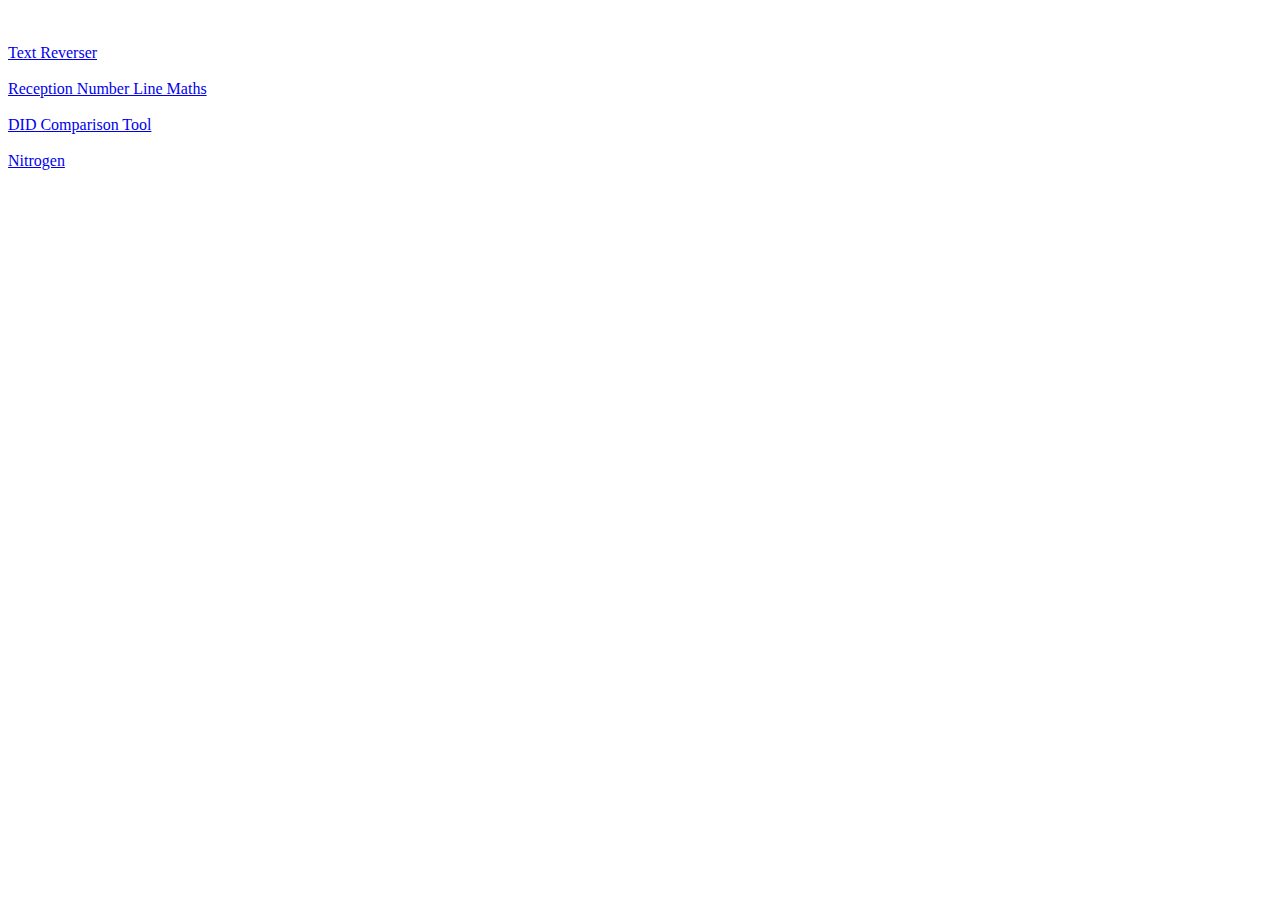
<file: index.html>
<!DOCTYPE html>
<html lang="en">
<head>
    <meta charset="UTF-8">
    <meta name="viewport" content="width=device-width, initial-scale=1.0">
    <title>Jayesh's Projects</title>   
</head>
<body>
<br><br>
<a href="https://jaywiggly.github.io/Projects/textReverser/">Text Reverser</a>
<br><br>
<a href="https://jaywiggly.github.io/Projects/numberLineReceptionMaths/">Reception Number Line Maths</a>
<br><br>
<a href="https://jaywiggly.github.io/Projects/DCT">DID Comparison Tool</a>
<br><br>
<a href="https://jaywiggly.github.io/Projects/Nitrogen">Nitrogen</a>
</body>
</html>
</file>
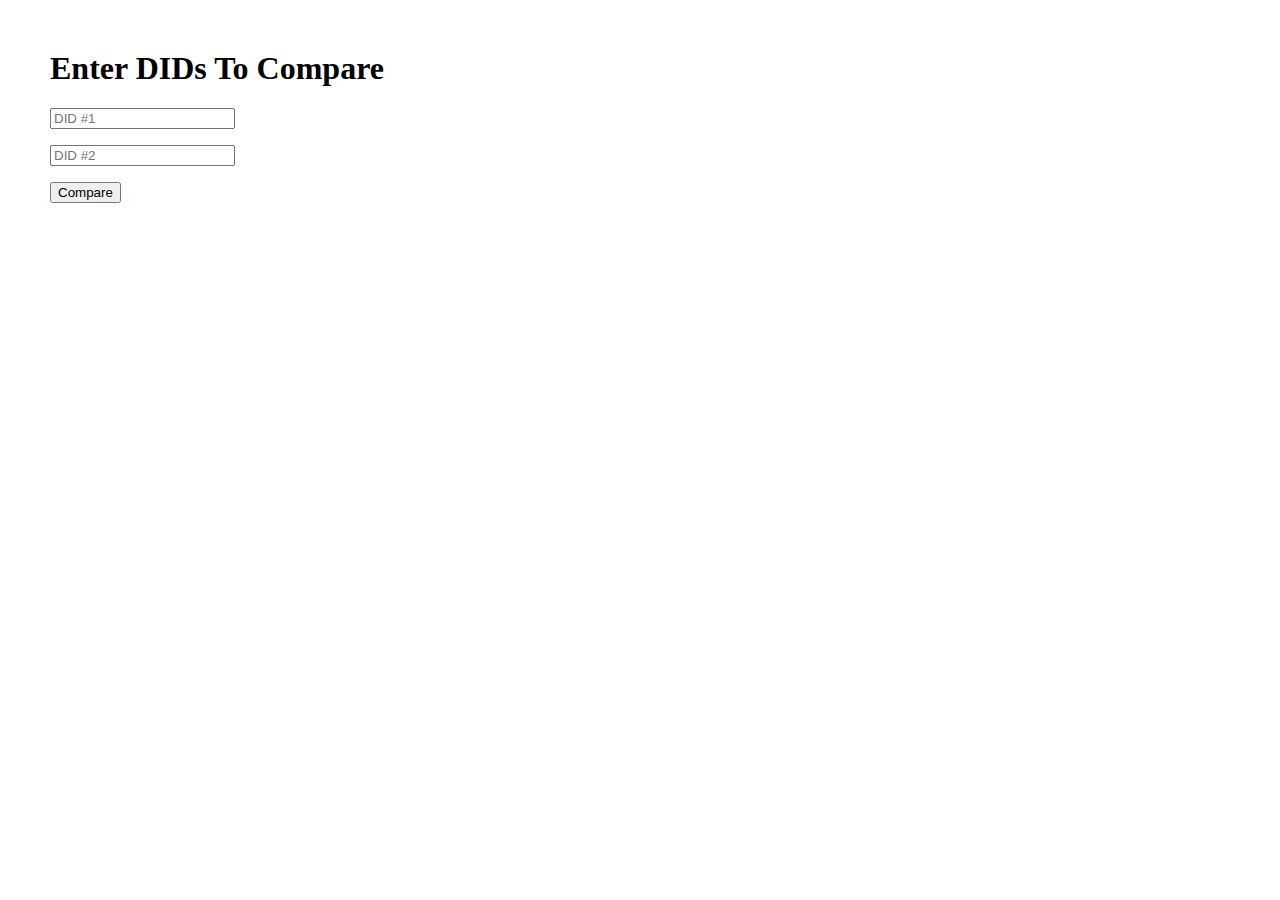
<file: DCT/index.html>
<!DOCTYPE html>
<html lang="en" dir="ltr">
  <head>
    <meta charset="utf-8">
    <title>DID Comparison Tool</title>  
    <link href="https://cdn.jsdelivr.net/npm/bootstrap@5.3.0-alpha3/dist/css/bootstrap.min.css" rel="stylesheet" integrity="sha384-KK94CHFLLe+nY2dmCWGMq91rCGa5gtU4mk92HdvYe+M/SXH301p5ILy+dN9+nJOZ" crossorigin="anonymous">
    <link rel="stylesheet" href="styles.css">
  </head>
  <body>
    <div>
    <h1 class="lead">Enter DIDs To Compare</h1>
    <p></p>
    <p><input id="historyDID" type="text" id="historyDID" placeholder="DID #1"></p>
    <p><input id="currentDID" type="text" placeholder="DID #2"></p>
    <button id="submitBtn" type="button" class="btn btn-primary btn-lg">Compare</button>
    <p></p>
    <p><h2 class="lead" id="summaryOfChanges"></h2></p>
    <p></p>
    <p></p>
    <p><h3 class="lead" id="displayHistory"></h3></p>
    <p><h3 class="lead" id="displayCurrent"></h3></p>
    <p></p>
    <p><h2 class="lead" id="changeTable"></h2></p>
    <p></p>
    <table id="differenceTable" class="table table-bordered">
    </table>
    <p></p>
    <p><h2 class="lead" id="allDataTable"></h2></p>
    <p></p>
    <table id="byteTable" class="table table-bordered">

    </table>    
    <script src="comparator.js"></script>
    </div>
  </body>

</html>
</file>
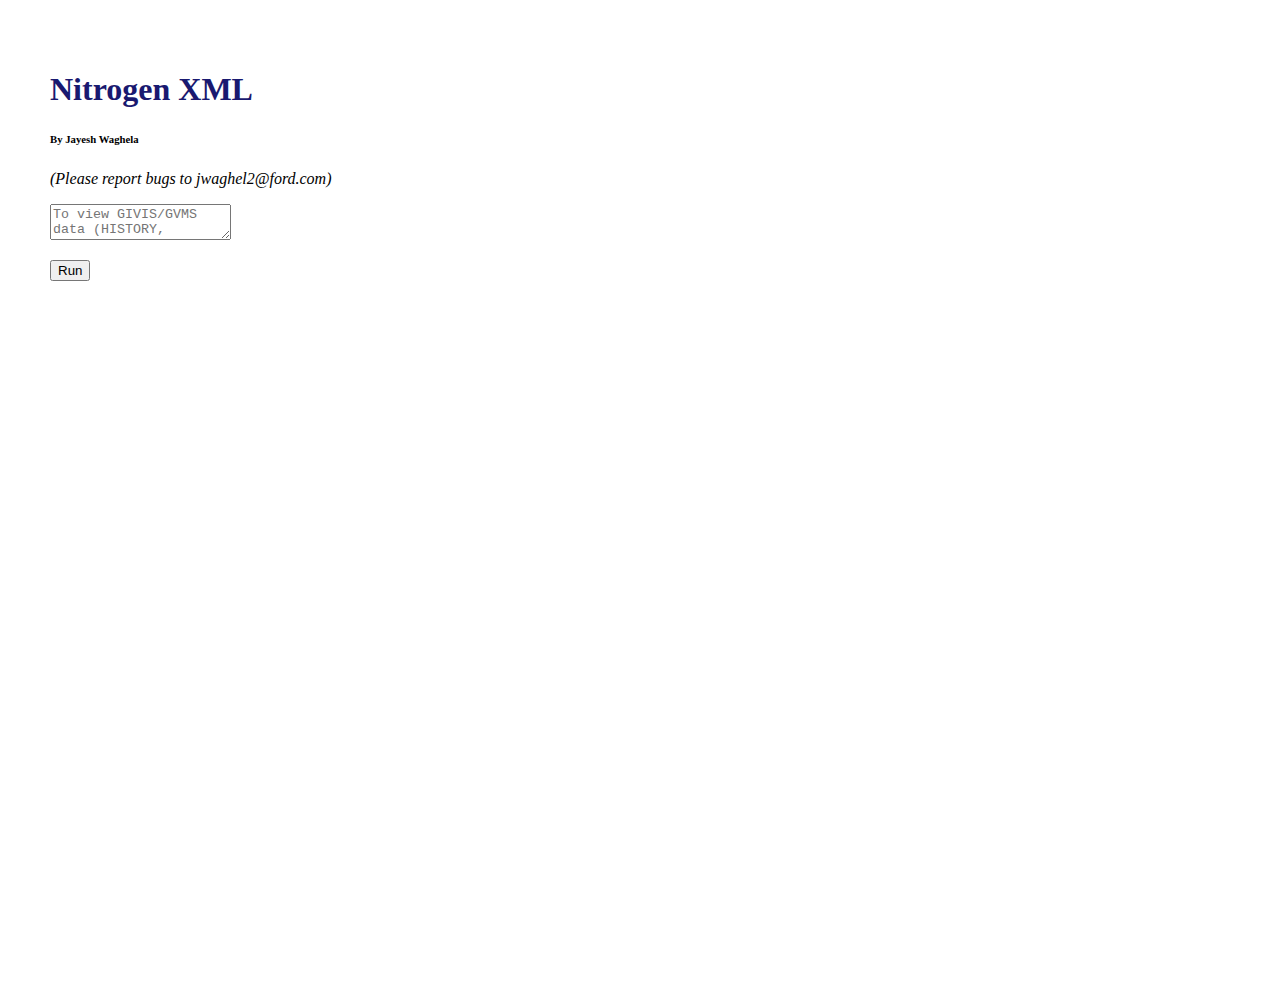
<file: Nitrogen/index.html>
<!DOCTYPE html>
<html lang="en">
<head>
    <meta charset="UTF-8">
    <title>Nitrogen</title>
    <link href="https://cdn.jsdelivr.net/npm/bootstrap@5.3.0-alpha3/dist/css/bootstrap.min.css" rel="stylesheet" integrity="sha384-KK94CHFLLe+nY2dmCWGMq91rCGa5gtU4mk92HdvYe+M/SXH301p5ILy+dN9+nJOZ" crossorigin="anonymous">
    <link rel="stylesheet" href="assets/css/styles.css">    
</head>
<body>
    <div>
    <!-- h1 class="display-1"><strong><font color='#000000'>Nitrogen XML</font></strong></h1 -->    
    <h1 class="display-1"><strong><font color='#191970'>Nitrogen XML</font></strong></h1>
    <p></p>  
    <h6><font color='#000000'>By Jayesh Waghela</font></h6>
    <font color='#000000'><i>(Please report bugs to jwaghel2@ford.com)</i></font>
    <p></p>
    <!--h3 class="lead">Paste the full and complete XML result of a 'Vehicle Module Info Service' FDSP call into the following field and select 'Run'.</h3-->
    <p></p>    
    <p><textarea class="form-control input-lg" id="xmlInput" placeholder="To view GIVIS/GVMS data (HISTORY, CURRENT, AVAILABLE, WARNING), paste the full and complete XML result of a 'Vehicle Module Info Service' FDSP call here and select 'Run'"></textarea></p>
    <!-- Run Button -->
    <button id="submitBtn" type="button" class="btn btn btn-dark btn-lg">Run</button>
    <p></p>
    <h3 id="dropMsg" hidden class="lead">Select a Node from the dropdown</h3>
    <p><h2 class="lead" id="output"></h2></p>
    <!-- Node Drop Down -->
    <div class="dropdown">
      <button class="btn btn btn-dark btn-lg dropdown-toggle" type="button" id="dropdownMenuButton1" data-bs-toggle="dropdown" aria-expanded="false" hidden>
                Nodes
            </button>
      <ul id=comboxList class="dropdown-menu" aria-labelledby="dropdownMenuButton1"></ul>
      <img id="WarningImage" alt="Warning" hidden>
      <label  id="WarningText" class="lead" hidden></label>
      <img id="FALImage" alt="Update" hidden>
      <label  id="FALText" class="lead" hidden></label>      
    </div>
    <p></p>
    <!-- FDSPMode, VIN & Node Label -->
    <p><strong><h3 class="lead" id="FDSPMode"></h3></strong></p>
    <p><strong><h3 class="lead" id="DisplayVIN"></h3></strong></p>
    <p><strong><h3 class="lead" id="DisplayNode"></h3></strong></p>
    <p></p>
    <!-- Node Table -->
    <table id="NodeTable" class="table table-bordered table-responsive table-sticky"></table>
    <p></p>
    <p><strong><h3 class="lead" id="FALTableText" hidden><font  size="6">Flash Action List</font></h3></strong></p>
    <p></p>
    <table id="FALTable" class="table table-bordered table-responsive table-sticky"></table>
    <!-- BootStrap & Popper Libs -->
    <script src="https://cdn.jsdelivr.net/npm/@popperjs/core@2.9.2/dist/umd/popper.min.js" integrity="sha384-IQsoLXl5PILFhosVNubq5LC7Qb9DXgDA9i+tQ8Zj3iwWAwPtgFTxbJ8NT4GN1R8p" crossorigin="anonymous"></script>
    <script src="https://cdn.jsdelivr.net/npm/bootstrap@5.0.2/dist/js/bootstrap.min.js" integrity="sha384-cVKIPhGWiC2Al4u+LWgxfKTRIcfu0JTxR+EQDz/bgldoEyl4H0zUF0QKbrJ0EcQF" crossorigin="anonymous"></script>
    <script src="index.js"></script>
    </div>
</body>
</html>
</file>
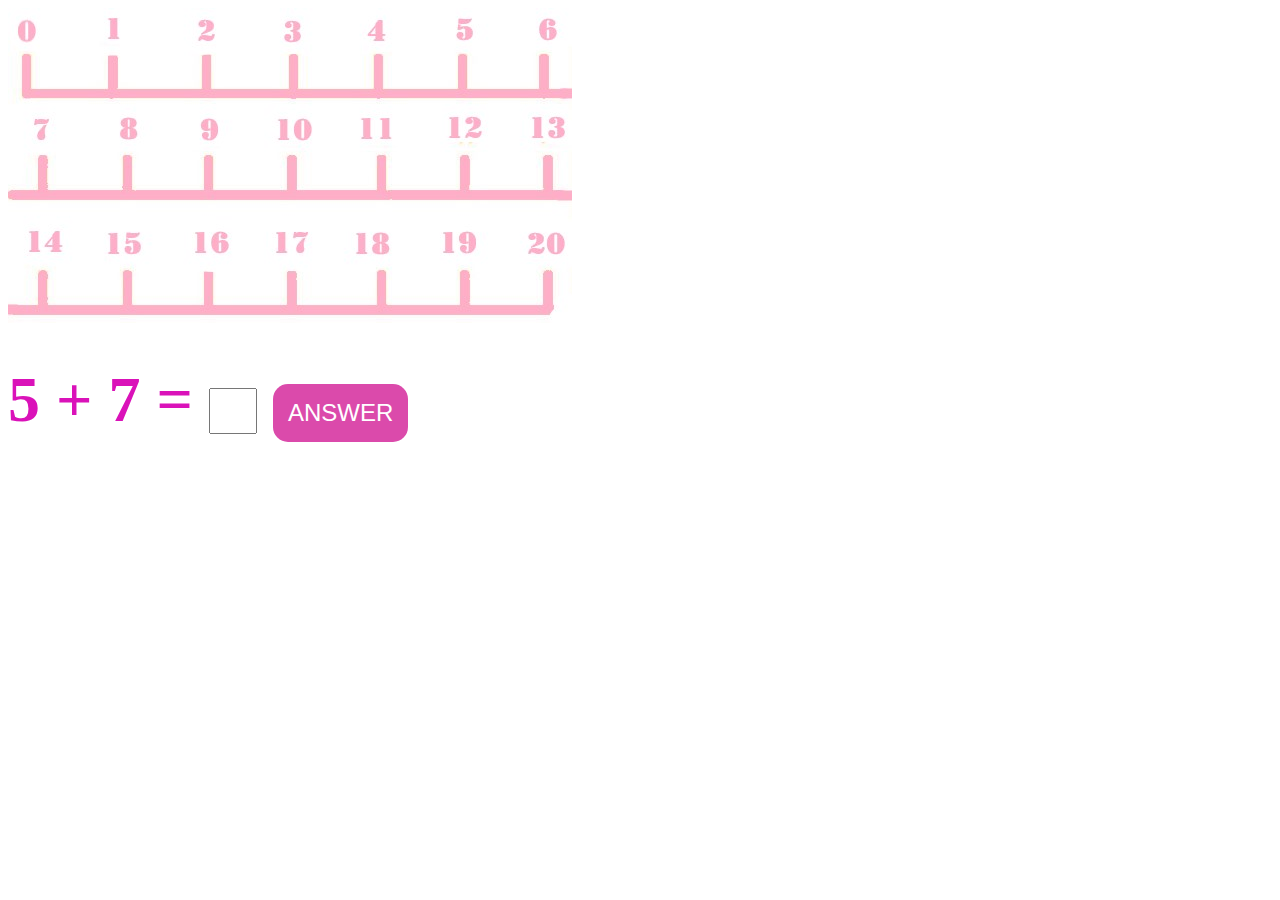
<file: numberLineReceptionMaths/index.html>
<!DOCTYPE html>
<html lang="en">
<head>
    <meta charset="UTF-8">
    <meta name="viewport" content="width=device-width, initial-scale=1.0">
    <title>Number Line Reception Maths</title>
    <link rel="stylesheet" href="assets/css/style.css">
</head>
<body onload="populateSum()">
    <img src="assets/images/NumberLineImage.JPG"> </img>
    <br><br><br>
    <div class="arithmatic">
    <label id="qFirstNumber">1</label>
    <label id="qOperator">+</label>
    <label id="qSecondNumber">1</label>
    <label id="qEquals">=</label>
    <input class="inputBox" type="text" id="qAnswer">
    <button id="answerBtn" class="button">ANSWER</button> 
    </div>
    <br><br><br>
    <label class="result" id="result"></label>
    <script src="Mechanism.js"></script>
</body>
</html>
</file>
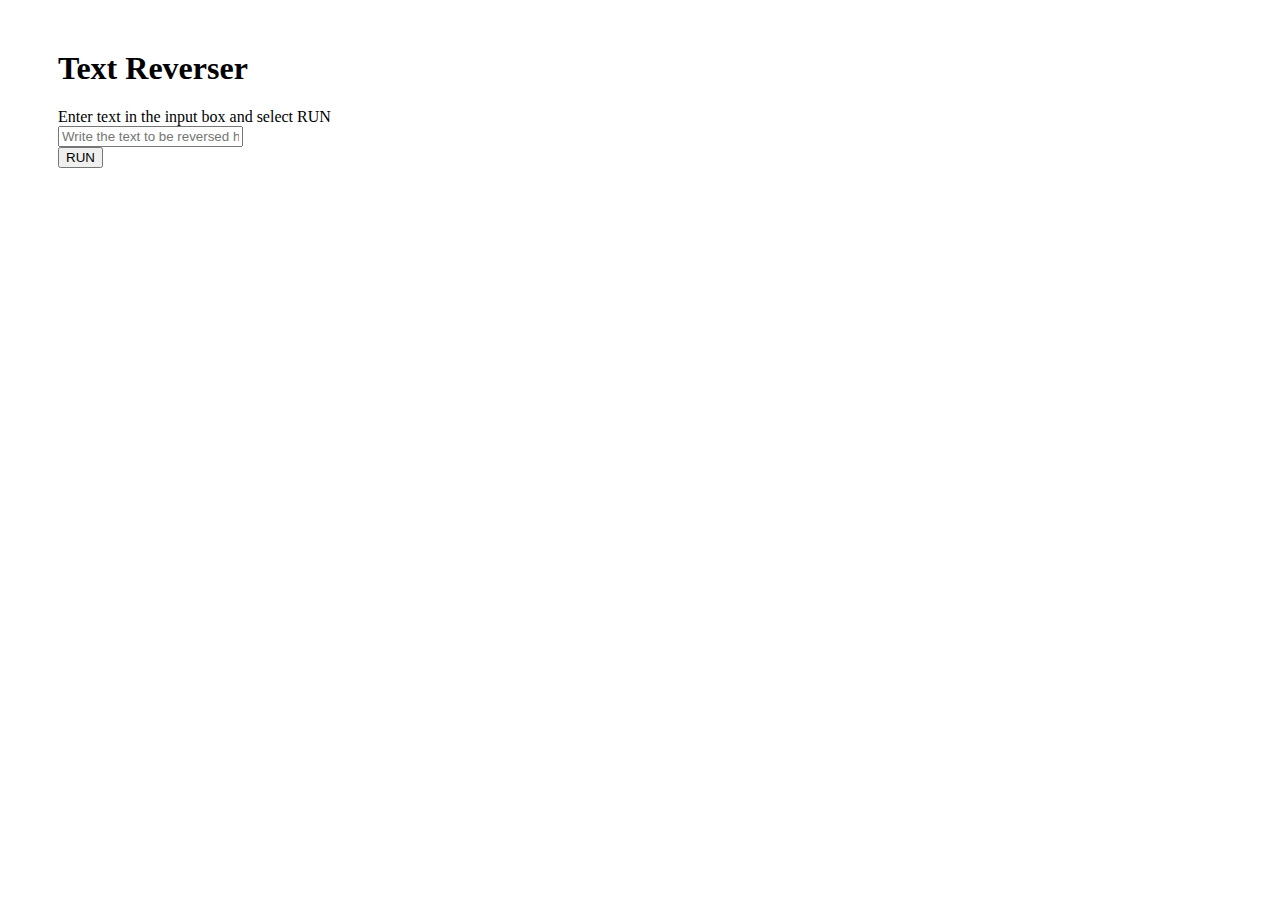
<file: textReverser/index.html>
<!DOCTYPE html>
<html lang="en">
<head>
    <meta charset="UTF-8">
    <meta name="viewport" content="width=device-width, initial-scale=1.0">
    <title>Text Manipulator</title>
    <link href="https://cdn.jsdelivr.net/npm/bootstrap@5.3.1/dist/css/bootstrap.min.css" rel="stylesheet" integrity="sha384-4bw+/aepP/YC94hEpVNVgiZdgIC5+VKNBQNGCHeKRQN+PtmoHDEXuppvnDJzQIu9" crossorigin="anonymous">
</head>
<body>
    <div class="d-flex flex-row" style="margin-left:50px; margin-top:50px; margin-right:50px; margin-bottom:50px">
        <div>
            <h1>Text Reverser</h1>
            <div class="p-2">
                <label>Enter text in the input box and select RUN</label>
            </div>
            <div class="p-2">            
                <input id="inputText" type="text" class="form-control input-lg" placeholder="Write the text to be reversed here">
            </div>
            <div class="p-2">
                <button id="runBtn" type="button" class="btn btn-primary  btn-lg">RUN</button> 
            </div>
            <div class="p-2">
                <label id="result"></label>
            </div>
        </div>
    </div>
    <script src="https://cdn.jsdelivr.net/npm/bootstrap@5.3.1/dist/js/bootstrap.bundle.min.js" integrity="sha384-HwwvtgBNo3bZJJLYd8oVXjrBZt8cqVSpeBNS5n7C8IVInixGAoxmnlMuBnhbgrkm" crossorigin="anonymous"></script>
    <script src="textReverser.js"></script>
</body>
</html>
</file>
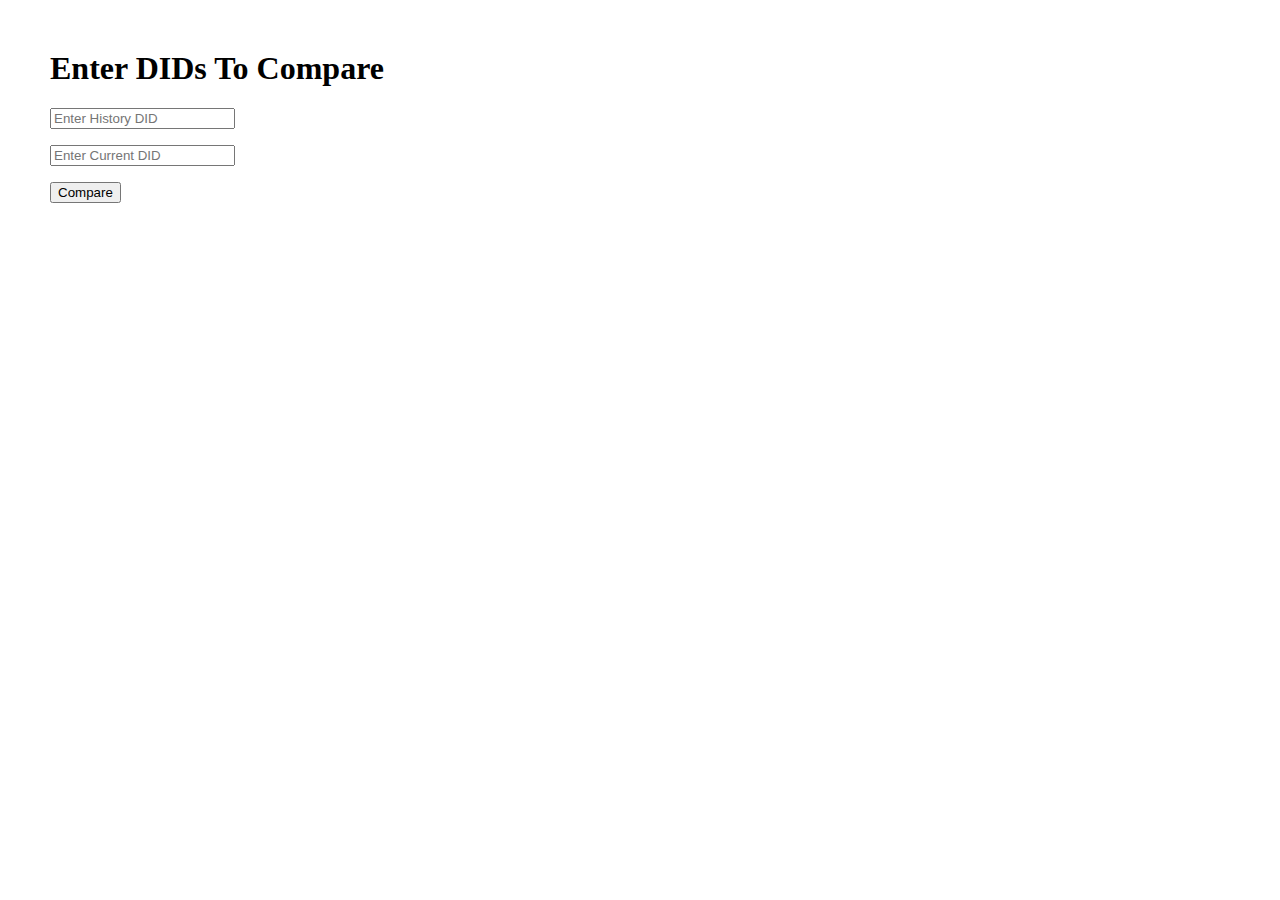
<file: DCT/DIDComparisonTool.html>
<!DOCTYPE html>
<html lang="en" dir="ltr">
  <head>
    <meta charset="utf-8">
    <title>DID Comparison Tool</title>  
    <link href="https://cdn.jsdelivr.net/npm/bootstrap@5.3.0-alpha3/dist/css/bootstrap.min.css" rel="stylesheet" integrity="sha384-KK94CHFLLe+nY2dmCWGMq91rCGa5gtU4mk92HdvYe+M/SXH301p5ILy+dN9+nJOZ" crossorigin="anonymous">
    <link rel="stylesheet" href="styles.css">
  </head>
  <body>
    <div>
    <h1 class="lead">Enter DIDs To Compare</h1>
    <p></p>
    <p><input id="historyDID" type="text" id="historyDID" placeholder="Enter History DID"></p>
    <p><input id="currentDID" type="text" placeholder="Enter Current DID"></p>
    <button id="submitBtn" type="button" class="btn btn-primary btn-lg">Compare</button>
    <p></p>
    <p><h2 class="lead" id="summaryOfChanges"></h2></p>
    <p></p>
    <p></p>
    <p><h3 class="lead" id="displayHistory"></h3></p>
    <p><h3 class="lead" id="displayCurrent"></h3></p>
    <p></p>
    <p><h2 class="lead" id="changeTable"></h2></p>
    <p></p>
    <table id="differenceTable" class="table table-bordered">
    </table>
    <p></p>
    <p><h2 class="lead" id="allDataTable"></h2></p>
    <p></p>
    <table id="byteTable" class="table table-bordered">

    </table>    
    <script src="index.js"></script>
    </div>
  </body>

</html>
</file>
<file: DCT/styles.css>
body{
    margin-top:  50px;
    margin-left: 50px;
    margin-right: 50px;
    margin-bottom: 50px;
}

/* table{
    border-spacing: 30px;
    border-left: solid black 1px;
    border-right: solid black 1px;
    border-top: solid black 1px;
    border-bottom: solid black 1px;
}

th, td {
    
    padding-top: 10px;
    padding-bottom: 10px;
    padding-left: 10px;
    padding-right: 10px;
} */
</file>
<file: Nitrogen/assets/css/styles.css>
html {
    -ms-scroll-chaining: none;
    overscroll-behavior: contain;
  }
  
  table {
    border-collapse: collapse;
    width:200%;
    margin-left: 10%;
  }
  
  thead tr > th { 
    background:#ccc;
    position: sticky;
    padding:.5rem;
    z-index:2;
    top: 0;
  }
  
  thead tr > :first-child {    
    z-index:3;
    left:0;
    top:0;
  }
  
  td {
    /*text-align:center;*/
    text-align:left;
  }  

  tbody tr > :first-child {
    background:#ddd;
    position: sticky;
    z-index:1;
    left:0;
  }

  body {

    margin-top:  50px;
    margin-left: 50px;
    margin-right: 50px;
    margin-bottom: 50px;
    flex-direction:column;
    display:flex;
    height:100vh;
  }
</file>
<file: numberLineReceptionMaths/assets/css/style.css>
.result {
    font-family: Papyrus, fantasy;
    font-size: larger;    
}

.arithmatic {
    font-size: 64px;
    color: rgb(218, 18, 185);
    font-weight: bolder;
}

.correct {
    font-size: 32px;
    color: blue;
    font-weight: bolder;
}

.incorrect {
    font-size: 32px;
    color: red;
    font-weight: bolder;
}

.button {
    background-color: #db4aab;
    border-radius: 15px;
    border: none;
    color: white;
    padding: 15px 15px;
    text-align: center;
    text-decoration: none;
    display: inline-block;
    font-size: 24px;
    cursor: pointer;
  }

  .inputBox {
    height: 40px;
    width: 40px;
    size: 0px;
    font-size: 32px;
  }
</file>
